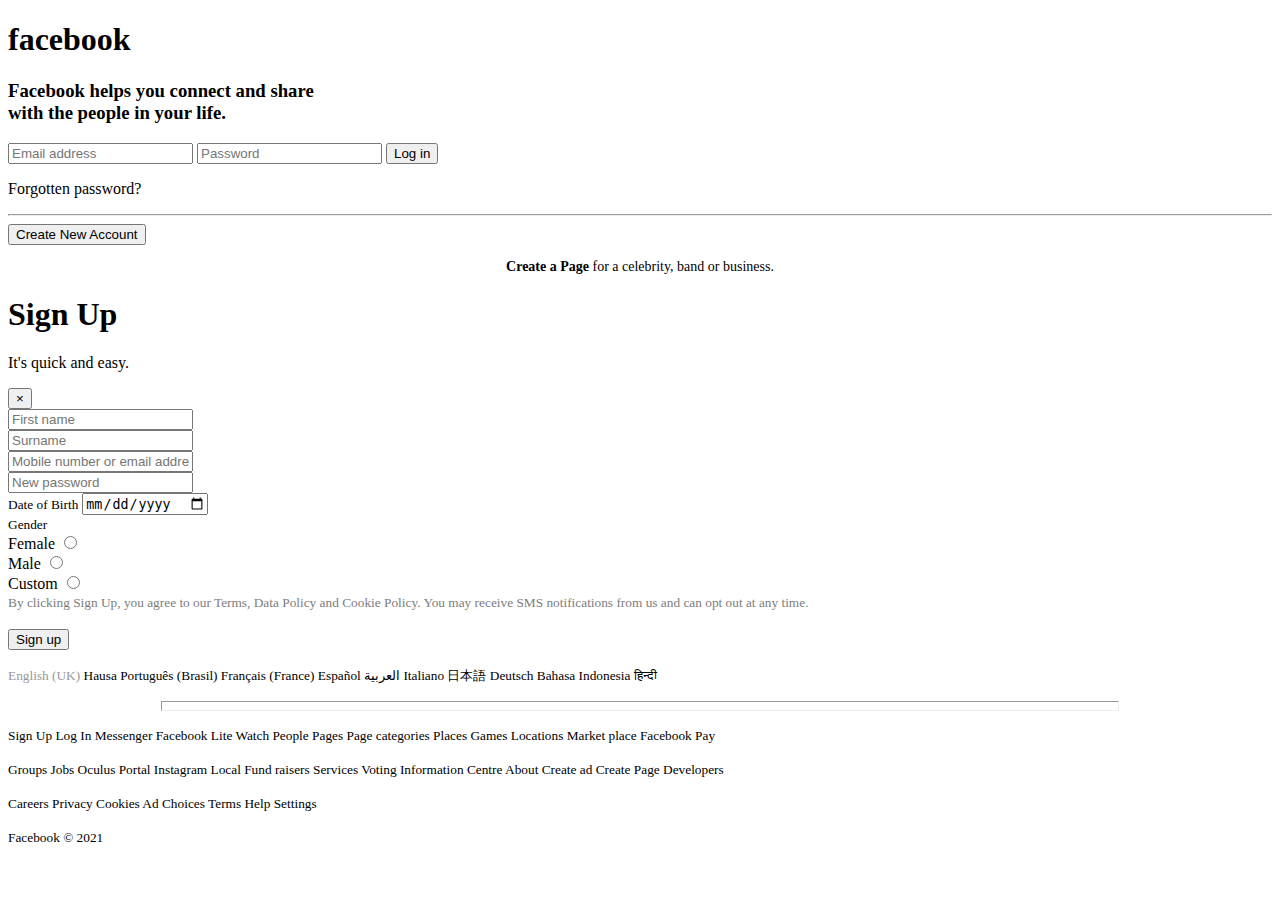
<file: src/main/resources/templates/index.html>
<!DOCTYPE html>
<html lang="en" xmlns:th="http://www.thymeleaf.org">
<head>
    <title>FacebookMiniApp</title>
    <meta charset="UTF-8"/>
    <meta http-equiv="X-UA-Compatible" content="IE=edge"/>
    <meta
            name="viewport"
            content="width=device-width, initial-scale=1, shrink-to-fit=no"
    />

    <!-- Bootstrap 4.5 CSS-->
    <link
            rel="stylesheet"
            th:href="@{//stackpath.bootstrapcdn.com/bootstrap/4.5.2/css/bootstrap.min.css}"
            integrity="sha384-JcKb8q3iqJ61gNV9KGb8thSsNjpSL0n8PARn9HuZOnIxN0hoP+VmmDGMN5t9UJ0Z"
            crossorigin="anonymous"
    />

    <!-- Bootstrap JS Requirements -->
    <script
            th:href="@{//code.jquery.com/jquery-3.5.1.slim.min.js}"
            integrity="sha384-DfXdz2htPH0lsSSs5nCTpuj/zy4C+OGpamoFVy38MVBnE+IbbVYUew+OrCXaRkfj"
            crossorigin="anonymous"
    ></script>
    <script
            href="//cdn.jsdelivr.net/npm/popper.js@1.16.1/dist/umd/popper.min.js"
            integrity="sha384-9/reFTGAW83EW2RDu2S0VKaIzap3H66lZH81PoYlFhbGU+6BZp6G7niu735Sk7lN"
            crossorigin="anonymous"
    ></script>
    <script
            th:href="@{//stackpath.bootstrapcdn.com/bootstrap/4.5.2/js/bootstrap.min.js}"
            integrity="sha384-B4gt1jrGC7Jh4AgTPSdUtOBvfO8shuf57BaghqFfPlYxofvL8/KUEfYiJOMMV+rV"
            crossorigin="anonymous"
    ></script>
    <!-- My css -->
    <link rel="stylesheet" th:href="@{css/style.css}"/>
</head>
<body>
<div th:with="error=${session.messagee}">
    <div th:if="${error} != null">
        <div class="alert alert-success" role="alert">
            <div th:text="${error}"></div>
        </div>
    </div>
</div>
<section class="container main-content">
    <div class="flex-item-left">
        <div>
            <h1>facebook</h1>
        </div>
        <div>
            <h3>
                Facebook helps you connect and share<br/>
                with the people in your life.
            </h3>
        </div>
    </div>
    <div class="flex-item-right">
        <div class="shadow p-3 mb-5 bg-white rounded">
            <form th:action="@{/loginProcess}" th:object="${login}" method="POST">
                <!-- ################################################################# -->
                <div class="form-group">
                    <input
                            id="input1"
                            class="form-control form-control-lg"
                            th:field="*{email}"
                            type="text"
                            name="numEmail"
                            placeholder="Email address"
                            required
                    />
                    <input
                            id="input2"
                            th:field="*{password}"
                            class="form-control form-control-lg"
                            type="password"
                            name="password"
                            placeholder="Password"
                            required
                    />
                    <button
                            id="btn1"
                            type="submit"
                            class="btn btn-primary btn-lg btn-block"
                    >
                        Log in
                    </button>
                    <p id="password">Forgotten password?</p>
                    <hr/>
                    <button
                            onclick="modal()"
                            id="btn2"
                            type="button"
                            class="btn btn-lg btn-block btn-lg btn-block"
                    >
                        Create New Account
                    </button>
                </div>
            </form>
        </div>
        <p style="text-align: center; font-size: 14px">
            <a href="" style="text-decoration: none; color: black"
            ><strong>Create a Page</strong></a
            >
            for a celebrity, band or business.
        </p>
    </div>
</section>
<section class="container">
    <div id="modal" class="modal" tabindex="-1">
        <div class="modal-dialog">
            <div class="modal-content">
                <div class="modal-header">
                    <div class="modal-title">
                        <h1>Sign Up</h1>
                        <p>It's quick and easy.</p>
                    </div>
                    <button
                            onclick="work()"
                            id="close"
                            type="button"
                            class="close"
                            data-dismiss="modal"
                            aria-label="Close"
                    >
                        <span aria-hidden="true">&times;</span>
                    </button>
                </div>
                <div class="modal-body">
                    <form th:action="@{/registerProcess}" th:object="${user}" method="post">
                        <div class="form-row">
                            <div class="form-group col-md-6">
                                <input
                                        type="text"
                                        th:field="*{firstname}"
                                        name="firstname"
                                        class="form-control"
                                        id="inputEmail4"
                                        placeholder="First name"
                                        required
                                />
                            </div>
                            <div class="form-group col-md-6">
                                <input
                                        type="text"
                                        name="lastname"
                                        th:field="*{lastname}"
                                        class="form-control"
                                        id="inputPassword4"
                                        placeholder="Surname"
                                        required
                                />
                            </div>
                        </div>
                        <div class="form-group">
                            <input
                                    type="text"
                                    th:field="*{email}"
                                    name="email"
                                    class="form-control"
                                    id="inputAddress"
                                    placeholder="Mobile number or email address"
                                    required
                            />
                        </div>
                        <div class="form-group">
                            <input
                                    type="password"
                                    th:field="*{password}"
                                    name="password"
                                    class="form-control"
                                    id="inputAddress2"
                                    placeholder="New password"
                                    required
                            />
                        </div>
                        <div class="form-group">
                            <label for="date"><small>Date of Birth</small></label>
                            <input
                                    type="date"
                                    name="dob"
                                    class="form-control"
                                    id="date"
                                    required
                            />
                        </div>
                        <small>Gender</small>
                        <div id="form-row" class="form-row">
                            <div class="form-group col-md-4">
                                <label for="female">Female </label>
                                <input
                                        type="radio"
                                        th:field="*{gender}"
                                        id="female"
                                        name="gender"
                                        value="Female"
                                />
                            </div>
                            <div class="form-group col-md-3">
                                <label for="male">Male </label>
                                <input type="radio" id="male" name="gender" value="Male"/>
                            </div>
                            <div class="form-group col-md-4">
                                <label for="custom">Custom </label>
                                <input
                                        type="radio"
                                        th:field="*{gender}"
                                        id="custom"
                                        name="gender"
                                        value="Custom"
                                />
                            </div>
                        </div>
                        <div>
                            <small style="color: #7d7d7d">
                                By clicking Sign Up, you agree to our Terms, Data Policy and
                                Cookie Policy.
                            </small>
                            <small style="color: #7d7d7d">
                                You may receive SMS notifications from us and can opt out at
                                any time.
                            </small>
                        </div>
                        <br/>
                        <button type="submit" class="btn btn-success btn-lg btn-block">
                            Sign up
                        </button>
                    </form>
                </div>
            </div>
        </div>
    </div>
</section>
<footer>
    <p>
        <small><span style="color: #989898">English (UK)</span> Hausa Português (Brasil) Français (France) Español العربية Italiano 日本語 Deutsch
            Bahasa Indonesia हिन्दी
        </small>
    <hr style="width: 75%; margin-bottom: -1px;  margin-top: 4px; padding: 4px;"/>
    </p>
    <p>
        <small>Sign Up Log In Messenger Facebook Lite Watch People Pages Page
            categories Places Games Locations Market place Facebook Pay
        </small>
    </p>
    <p>
        <small>Groups Jobs Oculus Portal Instagram Local Fund raisers Services Voting
            Information Centre About Create ad Create Page Developers
        </small>
    </p>
    <p><small> Careers Privacy Cookies Ad Choices Terms Help Settings </small></p>
    <p class="copyright"><small>Facebook © 2021</small></p>
</footer>
</body>
<script th:src="@{js/index.js}"></script>
</script>
</html>
</file>
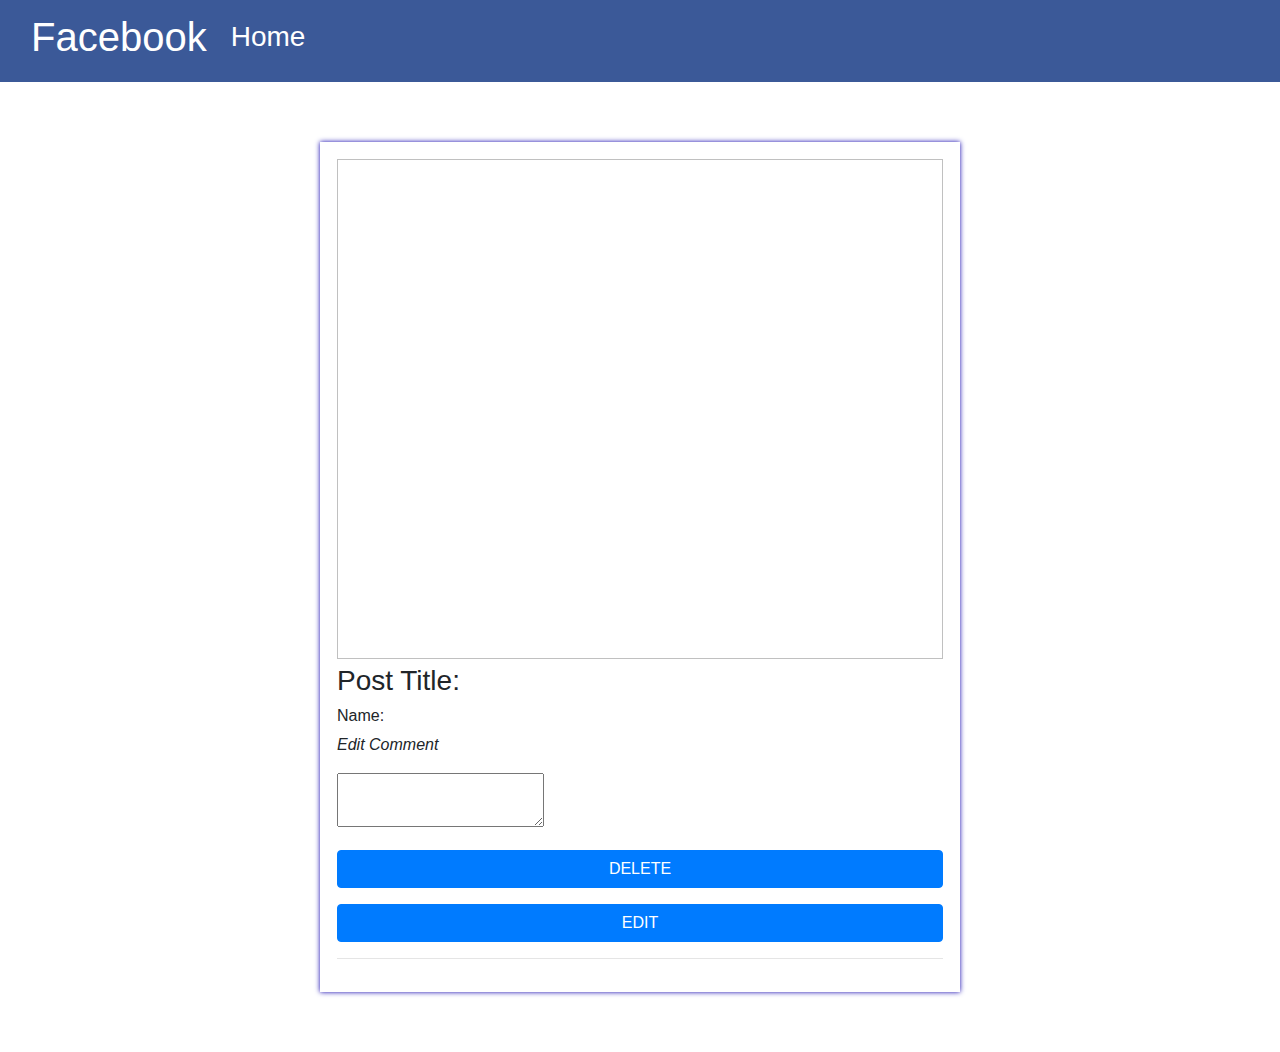
<file: src/main/resources/templates/comment.html>
<!DOCTYPE html>
<html lang="en" xmlns:th="http://www.thymeleaf.org">
<head>
    <title>FacebookMiniApp</title>
    <meta charset="UTF-8"/>
    <meta http-equiv="X-UA-Compatible" content="IE=edge"/>
    <meta
            name="viewport"
            content="width=device-width, initial-scale=1, shrink-to-fit=no"
    />

    <!-- Bootstrap 4.5 CSS-->
    <link
            rel="stylesheet"
            href="https://stackpath.bootstrapcdn.com/bootstrap/4.5.2/css/bootstrap.min.css"
            integrity="sha384-JcKb8q3iqJ61gNV9KGb8thSsNjpSL0n8PARn9HuZOnIxN0hoP+VmmDGMN5t9UJ0Z"
            crossorigin="anonymous"
    />

    <!-- Bootstrap JS Requirements -->
    <script
            src="https://code.jquery.com/jquery-3.5.1.slim.min.js"
            integrity="sha384-DfXdz2htPH0lsSSs5nCTpuj/zy4C+OGpamoFVy38MVBnE+IbbVYUew+OrCXaRkfj"
            crossorigin="anonymous"
    ></script>
    <script
            src="https://cdn.jsdelivr.net/npm/popper.js@1.16.1/dist/umd/popper.min.js"
            integrity="sha384-9/reFTGAW83EW2RDu2S0VKaIzap3H66lZH81PoYlFhbGU+6BZp6G7niu735Sk7lN"
            crossorigin="anonymous"
    ></script>
    <script
            src="https://stackpath.bootstrapcdn.com/bootstrap/4.5.2/js/bootstrap.min.js"
            integrity="sha384-B4gt1jrGC7Jh4AgTPSdUtOBvfO8shuf57BaghqFfPlYxofvL8/KUEfYiJOMMV+rV"
            crossorigin="anonymous"
    ></script>
    <script th:src="@{/js/comment.js}"></script>

</head>
<body>
    <nav style="background: #3b5998" class="navbar navbar-expand-lg">
        <div class="container-fluid">
            <a class="navbar-brand" href="#" style="color:#fff;"><h1>Facebook</h1></a>
            <button class="navbar-toggler" type="button" data-bs-toggle="collapse" data-bs-target="#navbarSupportedContent" aria-controls="navbarSupportedContent" aria-expanded="false" aria-label="Toggle navigation">
                <span class="navbar-toggler-icon"></span>
            </button>
            <div class="collapse navbar-collapse" id="navbarSupportedContent">
                <ul class="navbar-nav me-auto mb-2 mb-lg-0">
                    <li class="nav-item">
                        <a class="nav-link active" aria-current="page" style="color: #fff;" th:href="@{/home}"><h3>Home</h3></a>
                    </li>
                </ul>
            </div>
        </div>
    </nav>
    <section style="margin: 60px auto; width: 50%; border: 2px solid white; padding: 15px; box-shadow: 0px 0px 5px #1002ad" >
        <span th:with="comments = ${commentData}">
            <div th:if="${comments.get(0).getImageName() != '/image/'}">
                <img th:src="@{${comments.get(0).getImageName()}}" width="100%" height="500px"/>
            </div>
            <div th:if="${comments.get(0).getImageName() == '/image/'}">
                <img th:src="@{${comments.get(0).getImageName()}}" width="100%" height="500px" style="display: none"/>
            </div>
            <h3 style="margin-top: 5px;">Post Title: <span th:text="${comments.get(0).getTitle()}"></span> </h3>

            <div th:each="data:${comments}">
                <div th:if="${comments.size()} != 0">
                    <h6>Name:
                    <span th:text="${data.getUsername()}"></span></h6>
                    <div th:text="${data.getComment()}"></div>

                    <div th:if="${data.getUserId() == user.getId()}">
                        <p><em>Edit Comment</em></p>
                         <textarea class="edit-comment" placeholder="Edit comment here...">
                         </textarea>
                    </div>

                    <button th:onclick="'del('+${data.postId}+', '+${data.getUserId()}+','+${data.getId()}+')'" class="btn btn-primary btn-md mt-3 btn-block"
                            th:if="${data.getUserId() == user.getId()}"
                    >DELETE</button>
                    <button th:onclick="'edit('+${data.postId}+','+${data.getUserId()}+','+${data.getId()}+')'" class="btn btn-primary btn-md mt-3 btn-block"
                            th:if="${data.getUserId() == user.getId()}"
                    >EDIT</button>
                </div>
                <hr/>
            </div>
        </span>
    </span>
    </section>
    <script src="https://code.jquery.com/jquery-3.2.1.min.js"></script>

</body>
</html>
</file>
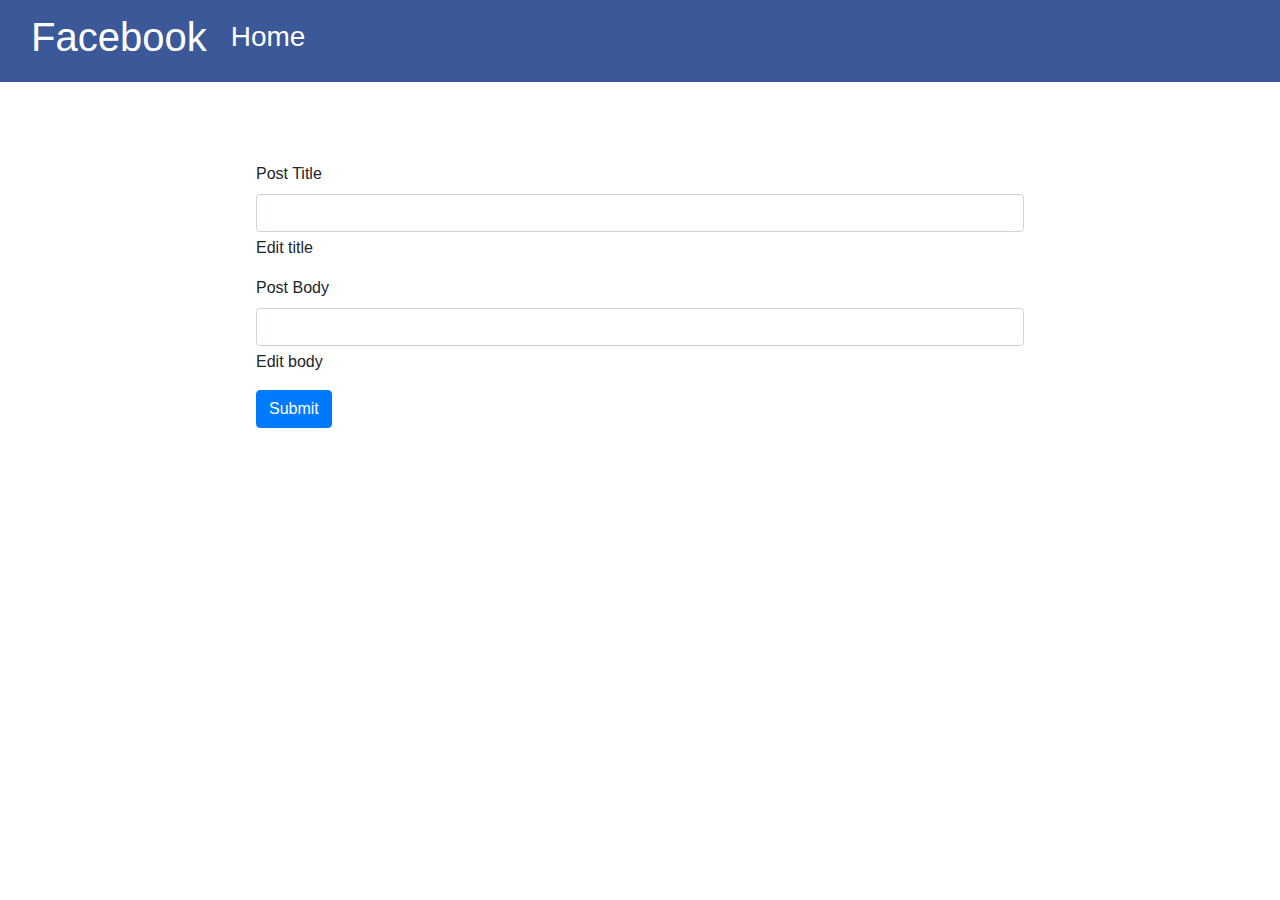
<file: src/main/resources/templates/edit.html>
<!DOCTYPE html>
<html lang="en" xmlns:th="http://www.thymeleaf.org">
<head>
    <title>FacebookMiniApp</title>
    <meta charset="UTF-8"/>
    <meta http-equiv="X-UA-Compatible" content="IE=edge"/>
    <meta
            name="viewport"
            content="width=device-width, initial-scale=1, shrink-to-fit=no"
    />

    <!-- Bootstrap 4.5 CSS-->
    <link
            rel="stylesheet"
            href="https://stackpath.bootstrapcdn.com/bootstrap/4.5.2/css/bootstrap.min.css"
            integrity="sha384-JcKb8q3iqJ61gNV9KGb8thSsNjpSL0n8PARn9HuZOnIxN0hoP+VmmDGMN5t9UJ0Z"
            crossorigin="anonymous"
    />

    <!-- Bootstrap JS Requirements -->
    <script
            src="https://code.jquery.com/jquery-3.5.1.slim.min.js"
            integrity="sha384-DfXdz2htPH0lsSSs5nCTpuj/zy4C+OGpamoFVy38MVBnE+IbbVYUew+OrCXaRkfj"
            crossorigin="anonymous"
    ></script>
    <script
            src="https://cdn.jsdelivr.net/npm/popper.js@1.16.1/dist/umd/popper.min.js"
            integrity="sha384-9/reFTGAW83EW2RDu2S0VKaIzap3H66lZH81PoYlFhbGU+6BZp6G7niu735Sk7lN"
            crossorigin="anonymous"
    ></script>
    <script
            src="https://stackpath.bootstrapcdn.com/bootstrap/4.5.2/js/bootstrap.min.js"
            integrity="sha384-B4gt1jrGC7Jh4AgTPSdUtOBvfO8shuf57BaghqFfPlYxofvL8/KUEfYiJOMMV+rV"
            crossorigin="anonymous"
    ></script>
    <script th:src="@{/js/edit.js}"></script>
</head>
<body>
    <nav style="background: #3b5998" class="navbar navbar-expand-lg">
        <div class="container-fluid">
            <a class="navbar-brand" href="#" style="color:#fff;"><h1>Facebook</h1></a>
            <button class="navbar-toggler" type="button" data-bs-toggle="collapse" data-bs-target="#navbarSupportedContent" aria-controls="navbarSupportedContent" aria-expanded="false" aria-label="Toggle navigation">
                <span class="navbar-toggler-icon"></span>
            </button>
            <div class="collapse navbar-collapse" id="navbarSupportedContent">
                <ul class="navbar-nav me-auto mb-2 mb-lg-0">
                    <li class="nav-item">
                        <a class="nav-link active" aria-current="page" style="color: #fff;" th:href="@{/home}"><h3>Home</h3></a>
                    </li>
                </ul>
            </div>
        </div>
    </nav>
    <section style="margin: 80px auto; width: 60%">
        <form th:action="@{/editProcessing}" th:object="${postData}" method="POST">
            <div class="mb-3">
                <label for="title" class="form-label">Post Title</label>
                <input type="text" class="form-control" id="title" th:field="*{title}" th:value="${postData.getTitle()}" name="title" aria-describedby="emailHelp">
                <div class="form-text">Edit title</div>
            </div>
            <div class="mb-3">
                <label for="body" class="form-label">Post Body</label>
                <input type="text" class="form-control" id="body" th:feild="*{body}" th:value="${postData.getBody()}" name="body" aria-describedby="emailHelp">
                <div class="form-text">Edit body</div>
            </div>
            <input style="display: none" id="input" type="text" th:field="*{postId}" th:value="${postData.getPostId()}" name="postId"/>
            <button type="submit" class="btn btn-primary"
                    th:if="${postData.getUser().getId() == user.getId()}"
            >Submit</button>
        </form>
    </section>
</body>
</html>
</file>
